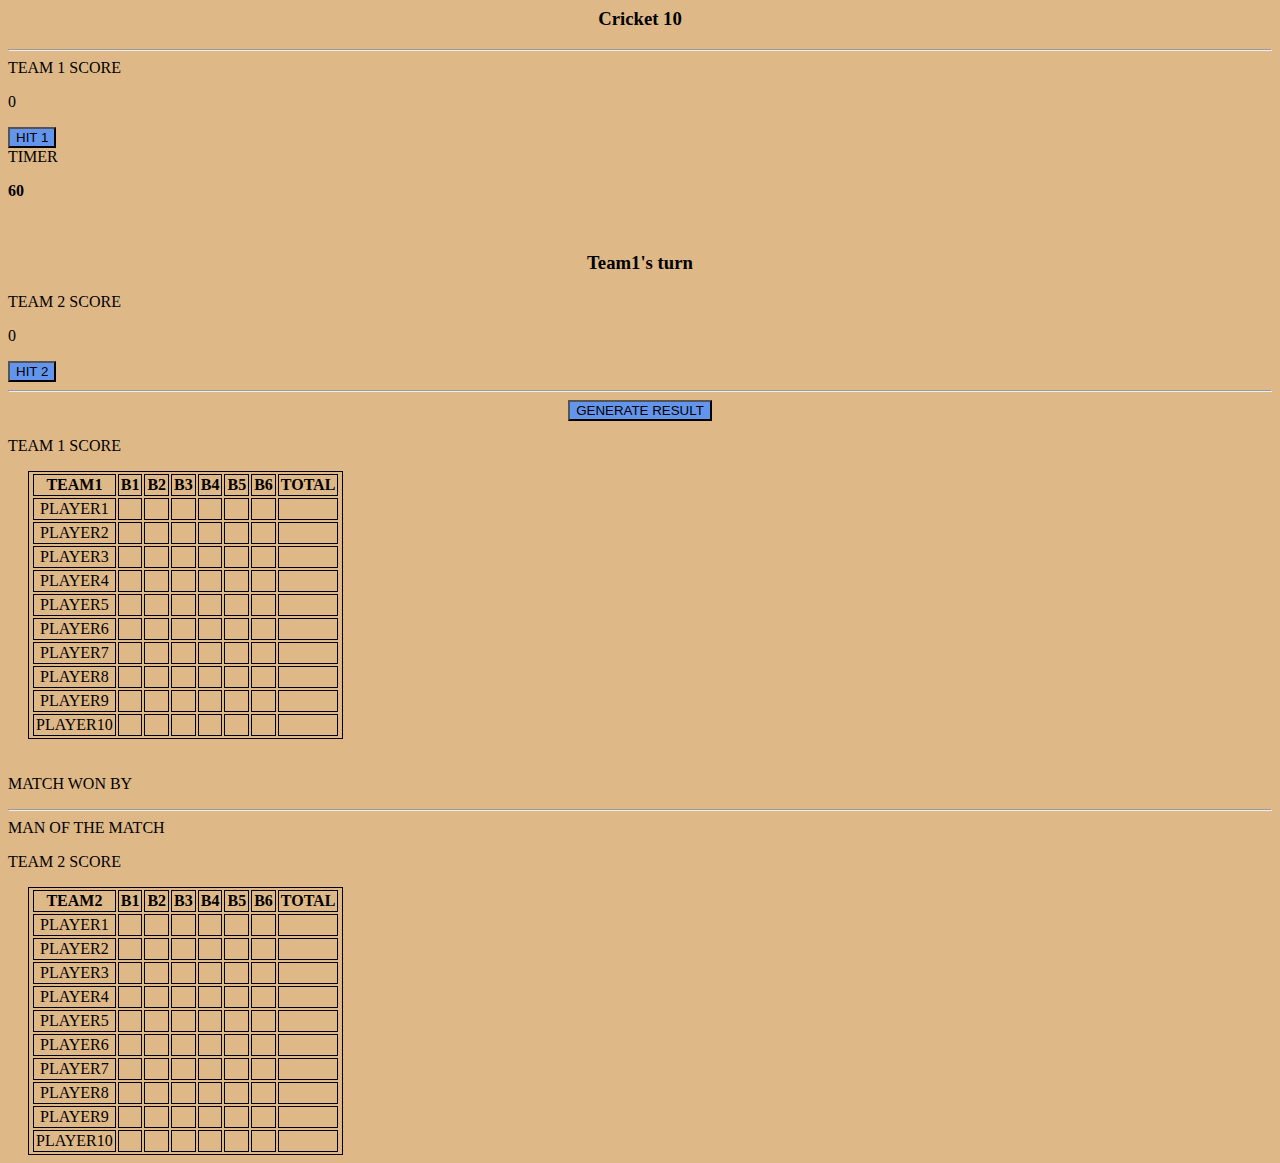
<file: index.html>
<html>
    <head>
        <title>Cricket</title>
        <link href="https://cdn.jsdelivr.net/npm/bootstrap@5.1.1/dist/css/bootstrap.min.css" rel="stylesheet" integrity="sha384-F3w7mX95PdgyTmZZMECAngseQB83DfGTowi0iMjiWaeVhAn4FJkqJByhZMI3AhiU" crossorigin="anonymous">
        <link rel="stylesheet" href="cricket.css">
    </head>
    <body>
        <h3 id="h">Cricket 10</h3>
        <hr>
            <div class="row">
                <div class="col-lg-4 text-center">
                    TEAM 1 SCORE<br>
                    <p id="total1">0</p>
                    <button id="hit1" >HIT 1</button>
                </div>

                <div class="col-lg-4 text-center">
                    TIMER<br>
                    <p><b id="timer">60</b></p><br>
                    <h3 id="team">Team1's turn</h3>
                </div>
                <div class="col-lg-4 text-center">
                    TEAM 2 SCORE<br>
                    <p id="total2">0</p>
                    <button id="hit2">HIT 2</button>
                </div>
            </div>
            <hr>
            <div id="result"><button>GENERATE RESULT</button></div>
            <div class="row">
                <div class="col-lg-4 text-center">
                    <p>TEAM  1 SCORE</p>
                    <table id="t1"></table>
                </div>
                <div class="col-lg-4 text-center">
                    <br>
                    <br>
                    MATCH WON BY<br>
                    <p id="win"></p>
                    <hr>
                    MAN OF THE MATCH<br>
                    <p id="man"></p>
                </div>
                <div class="col-lg-4 text-center">
                    <p>TEAM  2 SCORE </p>
                    <table id="t2"></table>
                </div>
            </div>
            <script src="cricket.js"></script>
    </body>
</html>
</file>
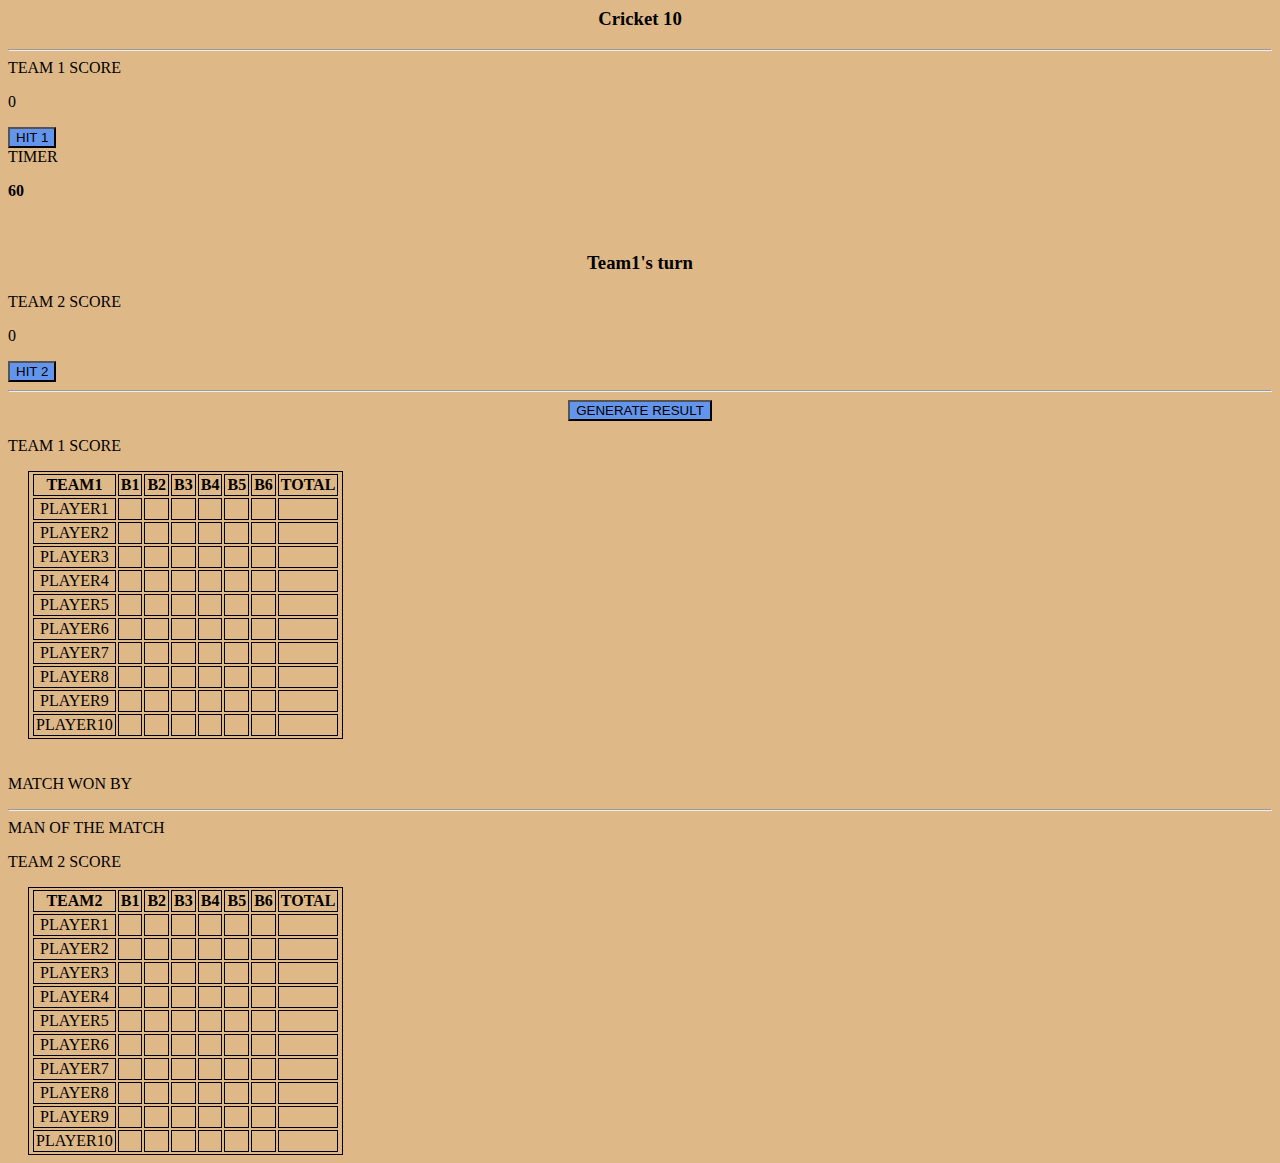
<file: cricket.html>
<html>
    <head>
        <title>Cricket</title>
        <link href="https://cdn.jsdelivr.net/npm/bootstrap@5.1.1/dist/css/bootstrap.min.css" rel="stylesheet" integrity="sha384-F3w7mX95PdgyTmZZMECAngseQB83DfGTowi0iMjiWaeVhAn4FJkqJByhZMI3AhiU" crossorigin="anonymous">
        <link rel="stylesheet" href="cricket.css">
    </head>
    <body>
        <h3 id="h">Cricket 10</h3>
        <hr>
            <div class="row">
                <div class="col-lg-4 text-center">
                    TEAM 1 SCORE<br>
                    <p id="total1">0</p>
                    <button id="hit1" >HIT 1</button>
                </div>

                <div class="col-lg-4 text-center">
                    TIMER<br>
                    <p><b id="timer">60</b></p><br>
                    <h3 id="team">Team1's turn</h3>
                </div>
                <div class="col-lg-4 text-center">
                    TEAM 2 SCORE<br>
                    <p id="total2">0</p>
                    <button id="hit2">HIT 2</button>
                </div>
            </div>
            <hr>
            <div id="result"><button>GENERATE RESULT</button></div>
            <div class="row">
                <div class="col-lg-4 text-center">
                    <p>TEAM  1 SCORE</p>
                    <table id="t1"></table>
                </div>
                <div class="col-lg-4 text-center">
                    <br>
                    <br>
                    MATCH WON BY<br>
                    <p id="win"></p>
                    <hr>
                    MAN OF THE MATCH<br>
                    <p id="man"></p>
                </div>
                <div class="col-lg-4 text-center">
                    <p>TEAM  2 SCORE </p>
                    <table id="t2"></table>
                </div>
            </div>
            <script src="cricket.js"></script>
    </body>
</html>
</file>
<file: cricket.css>
h3
{
    text-align:center;
}
table,th,td{
    border: 1px black solid;
    margin-left: 20px;
    padding-right: 2px;
    padding-left: 2px;
}
th,td{
    text-align: center;
}
#result
{
    text-align: center;
}
button
{
    background-color: cornflowerblue;
}
body{
    background-color: burlywood;
}
</file>
